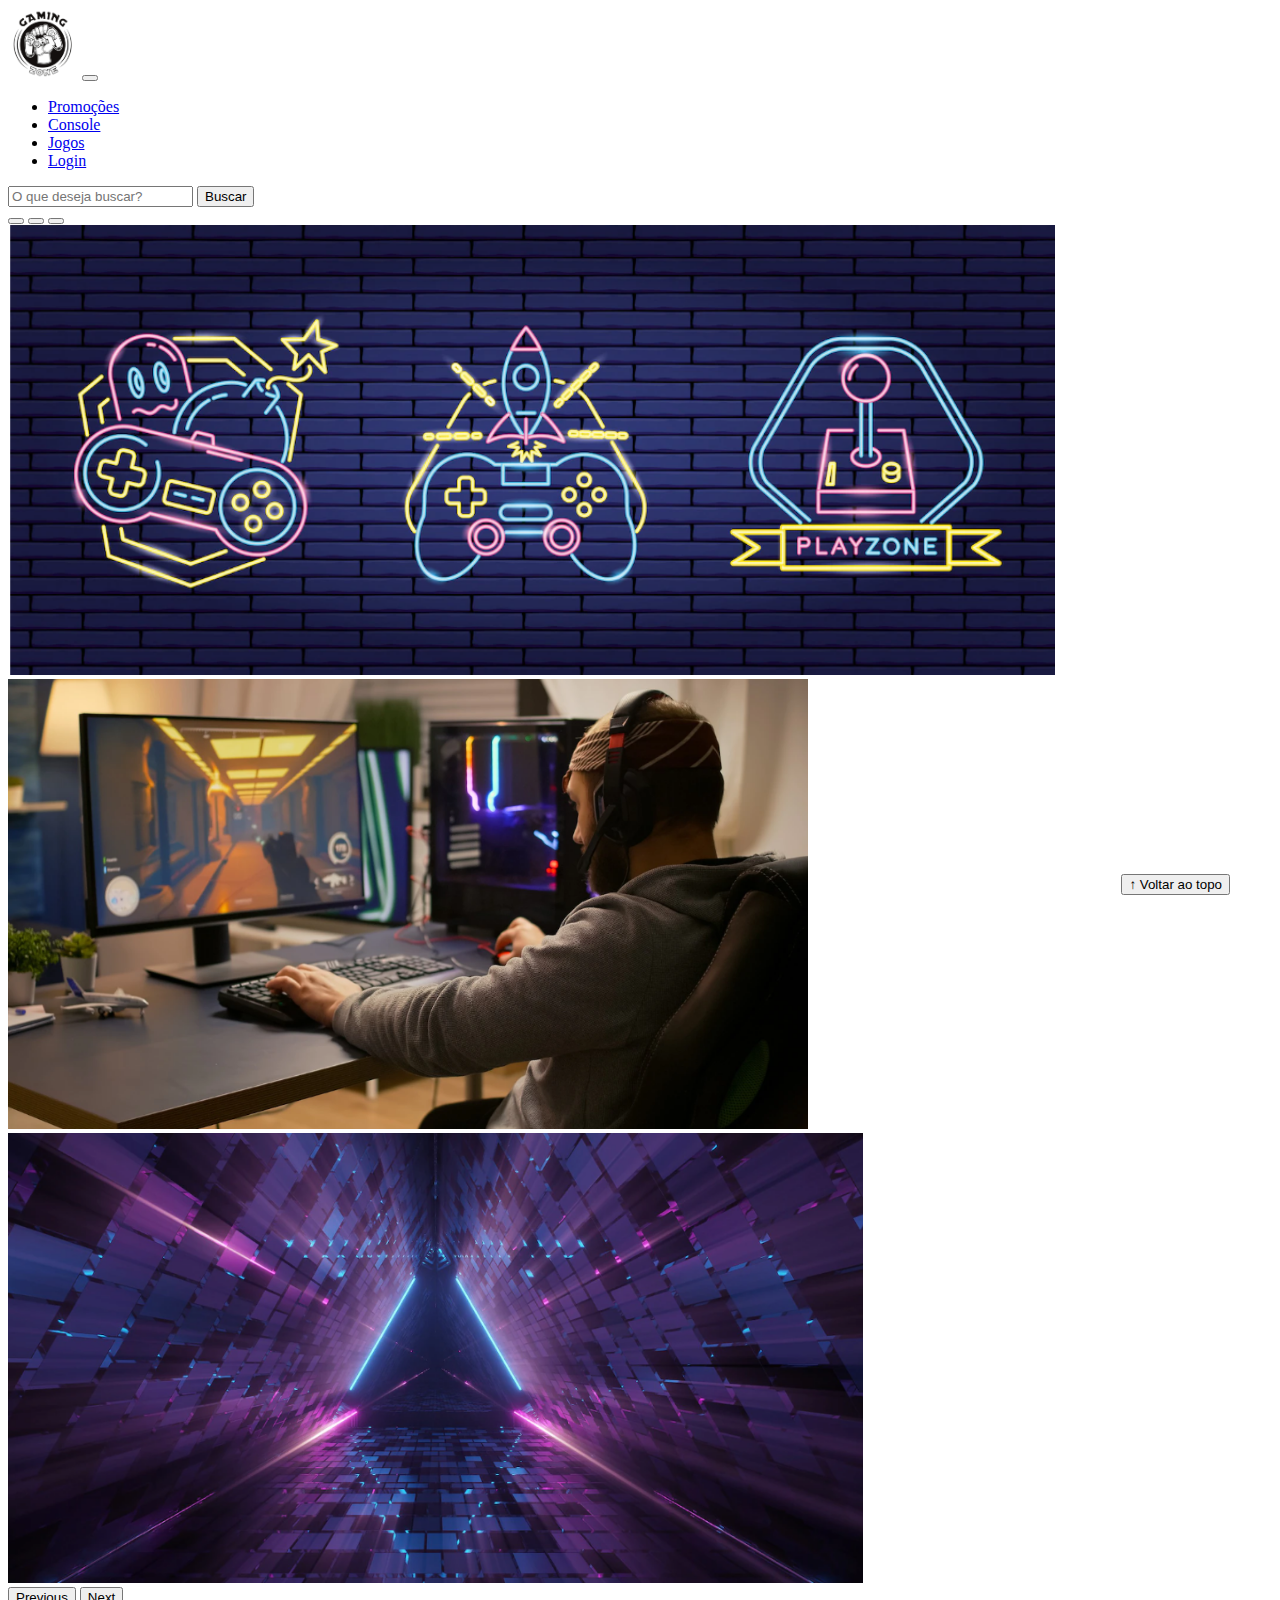
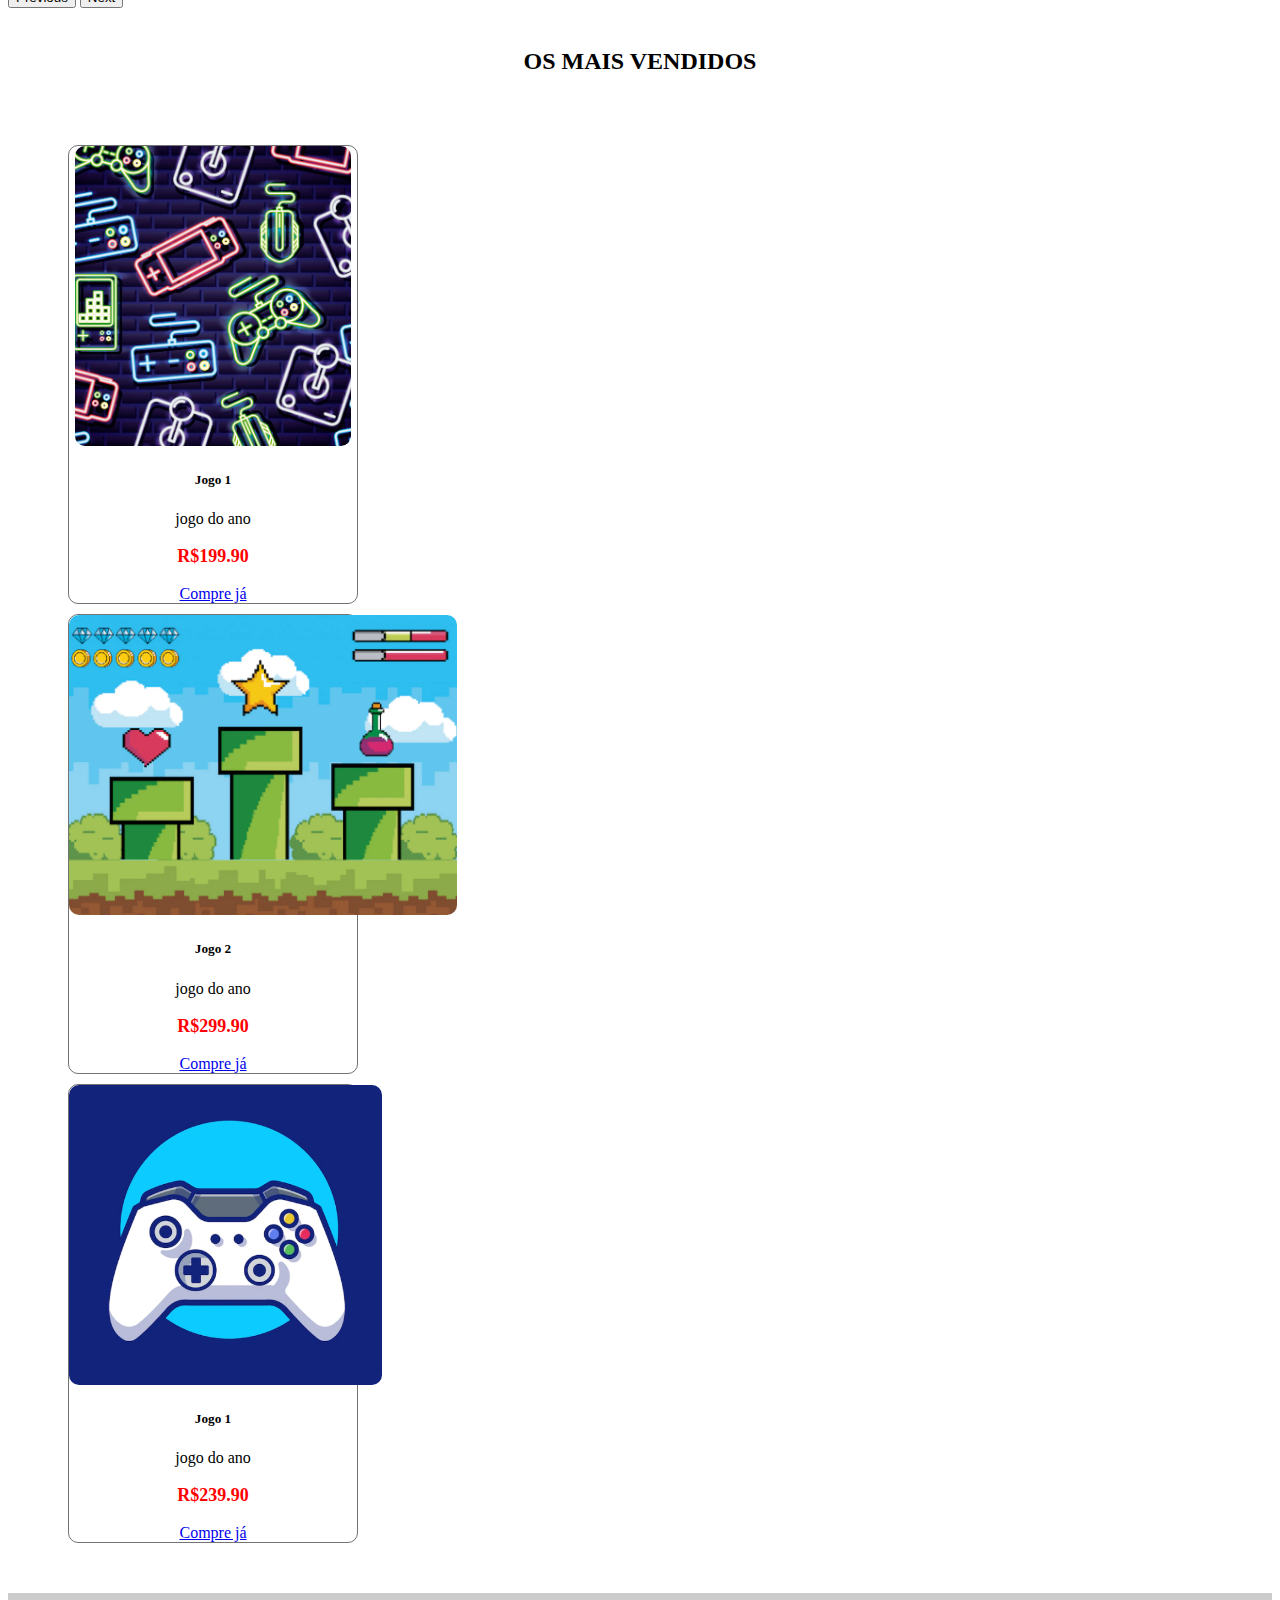
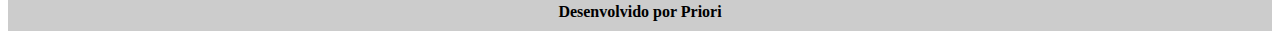
<file: index.html>
<!DOCTYPE html>
<html lang="pt-br">

<head>
  <meta charset="UTF-8">
  <meta http-equiv="X-UA-Compatible" content="IE=edge">
  <meta name="viewport" content="width=device-width, initial-scale=1.0">
  <title>Priori Games</title>

  <link href="https://cdn.jsdelivr.net/npm/bootstrap@5.2.2/dist/css/bootstrap.min.css" rel="stylesheet"
    integrity="sha384-Zenh87qX5JnK2Jl0vWa8Ck2rdkQ2Bzep5IDxbcnCeuOxjzrPF/et3URy9Bv1WTRi" crossorigin="anonymous">

  <link rel="stylesheet" href="css/style.css">



</head>

<body>
  <header>
    <nav class="navbar navbar-expand-lg">
      <div class="container-fluid">
        <a class="navbarbrand" href="index.html"><img src="img/logo.png"></a>
        <button class="navbar-toggler" type="button" data-bstoggle="collapse" data-bs-target="#navbarSupportedContent"
          ariacontrols="navbarSupportedContent" aria-expanded="false" aria-label="Toggle navigation">
          <span class="navbar-toggler-icon"></span>
        </button>
        <div class="collapse navbar-collapse" id="navbarSupportedContent">
          <ul class="navbar-nav me-auto mb-2 mb-lg-0">
            <li class="nav-item">
              <a class="nav-link active" ariacurrent="page" href="#">Promoções</a>
            </li>
            <li class="nav-item">
              <a class="nav-link" href="#">Console</a>
            </li>
            <li class="nav-item">
              <a class="nav-link" href="#">Jogos</a>
            </li>
            <li class="nav-item">
              <a class="nav-link" href="login.html" target="_blank">Login</a>
            </li> 
          </ul>
          <form class="d-flex" role="search">
            <input class="form-control me2" type="search" placeholder="O que deseja buscar?" aria-label="Search">
            <button class="btn btn-outlinesuccess" type="submit">Buscar</button>
          </form>
        </div>
      </div>
    </nav>
  </header>

  <main>

    <section id="section-banners" class="container-fluid">

      <div id="carouselExampleIndicators" class="carousel slide">
           <div class="carousel-indicators">
             <button type="button" data-bs-target="#carouselExampleIndicators" data-bs-slide-to="0" class="active" aria-current="true" aria-label="Slide 1"></button>
             <button type="button" data-bs-target="#carouselExampleIndicators" data-bs-slide-to="1" aria-label="Slide 2"></button>
             <button type="button" data-bs-target="#carouselExampleIndicators" data-bs-slide-to="2" aria-label="Slide 3"></button>
           </div>
           <div class="carousel-inner">
             <div class="carousel-item active">
               <img src="/img/banner1.PNG" class="d-block w-100" alt="banner de exibição de...">
             </div>
             <div class="carousel-item">
               <img src="/img/banner2.PNG" class="d-block w-100" alt="banner de exibição de...">
             </div>
             <div class="carousel-item">
               <img src="/img/banner3.PNG" class="d-block w-100" alt="banner de exibição de...">
             </div>
           </div>
           <button class="carousel-control-prev" type="button" data-bs-target="#carouselExampleIndicators" data-bs-slide="prev">
             <span class="carousel-control-prev-icon" aria-hidden="true"></span>
             <span class="visually-hidden">Previous</span>
           </button>
           <button class="carousel-control-next" type="button" data-bs-target="#carouselExampleIndicators" data-bs-slide="next">
             <span class="carousel-control-next-icon" aria-hidden="true"></span>
             <span class="visually-hidden">Next</span>
           </button>
         </div>
     
     
         </section>
         <section id="section-vendidos" class="container-fluid">
     
           <h2>OS MAIS VENDIDOS</h2>

         <div class="card-group">
           <div class="card" style="width: 18rem;">
              <img src="img/jogo1.PNG" class="card-img-top" alt="jogo de aventura">
              <div class="card-body">
                <h5 class="card-title">Jogo 1 </h5>
                <p class="card-text">jogo do ano</p>
                <p class="preco">R$199.90</p>
                <a href="#" class="btn btn-primary">Compre já</a>
              </div>
            </div>
            <div class="card" style="width: 18rem;">
              <img src="img/jogo2.PNG" class="card-img-top" alt="jogo de corrida ">
              <div class="card-body">
                <h5 class="card-title">Jogo 2 </h5>
                <p class="card-text">jogo do ano</p>
                <p class="preco">R$299.90</p>
                <a href="#" class="btn btn-primary">Compre já</a>
              </div>
            </div>           
            <div class="card" style="width: 18rem;">
             <img src="img/jogo3.PNG" class="card-img-top" alt="jogo de tiro">
             <div class="card-body">
               <h5 class="card-title">Jogo 1 </h5>
               <p class="card-text">jogo do ano</p>
               <p class="preco">R$239.90</p>
               <a href="#" class="btn btn-primary">Compre já</a>
             </div>
           </div>
           
         </div>
         </section>
    
  </main>

  <footer>
    <p>Desenvolvido por Priori </p>
  </footer>

  <button id="voltar-topo" type="button" class="btn btn-outline-primary" onclick="topo()">&uarr; Voltar ao topo</button>

  <script src="js/script.js"></script>
  <script src="https://cdn.jsdelivr.net/npm/bootstrap@5.2.2/dist/js/bootstrap.bundle.min.js"
    integrity="sha384-OERcA2EqjJCMA+/3y+gxIOqMEjwtxJY7qPCqsdltbNJuaOe923+mo//f6V8Qbsw3"
    crossorigin="anonymous"></script>

</body>

</html>
</file>
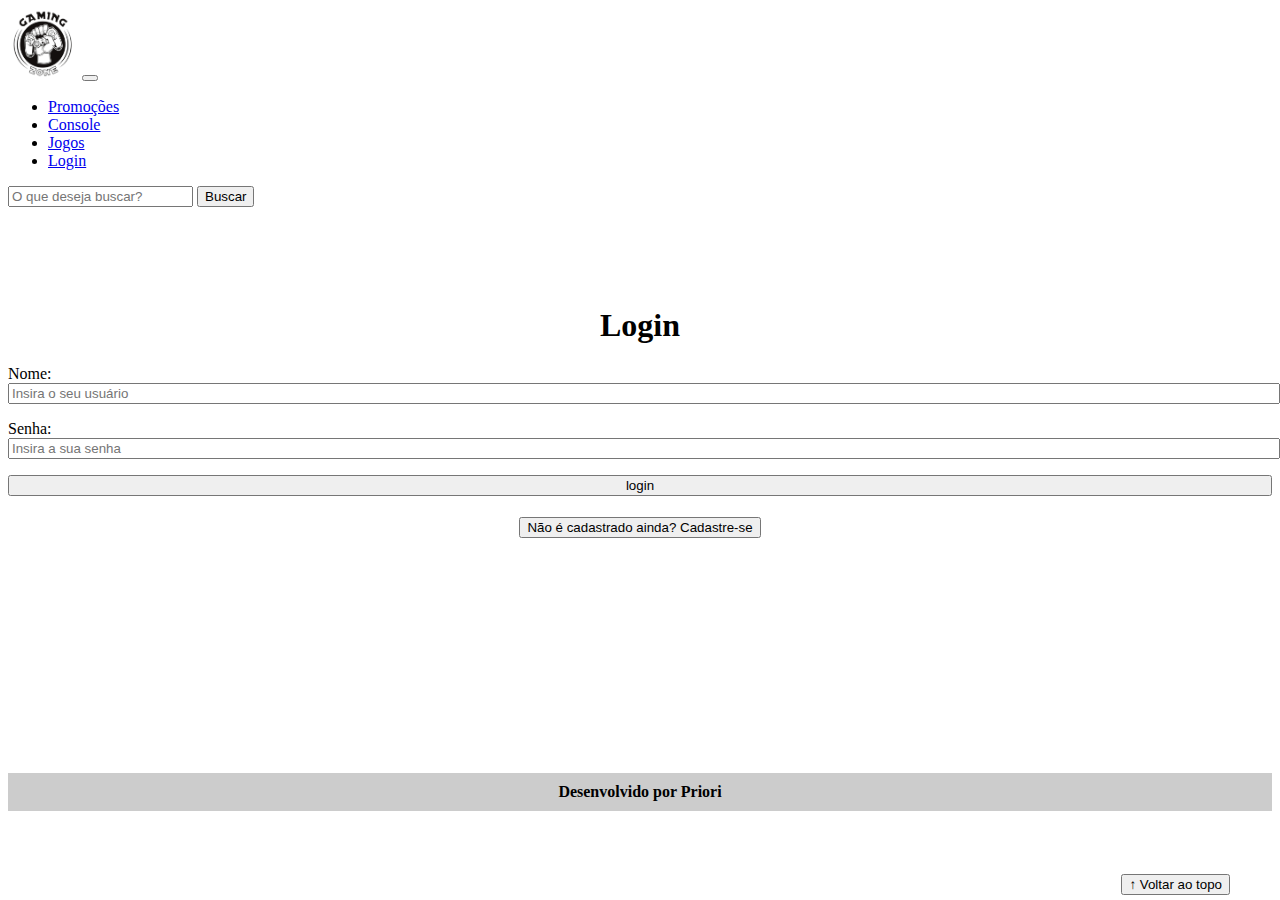
<file: login.html>
<!DOCTYPE html>
<html lang="pt-br">

<head>
    <meta charset="UTF-8">
    <meta http-equiv="X-UA-Compatible" content="IE=edge">
    <meta name="viewport" content="width=device-width, initial-scale=1.0">
    <title>Priori Games - login</title>
    <link href="https://cdn.jsdelivr.net/npm/bootstrap@5.2.2/dist/css/bootstrap.min.css" rel="stylesheet"
        integrity="sha384-Zenh87qX5JnK2Jl0vWa8Ck2rdkQ2Bzep5IDxbcnCeuOxjzrPF/et3URy9Bv1WTRi" crossorigin="anonymous">
    <link rel="stylesheet" href="css/style.css">
</head>

<body>
    <header>
        <nav class="navbar navbar-expand-lg">
            <div class="container-fluid">
              <a class="navbarbrand" href="index.html"><img src="img/logo.png"></a>
              <button class="navbar-toggler" type="button" data-bstoggle="collapse" data-bs-target="#navbarSupportedContent"
                ariacontrols="navbarSupportedContent" aria-expanded="false" aria-label="Toggle navigation">
                <span class="navbar-toggler-icon"></span>
              </button>
              <div class="collapse navbar-collapse" id="navbarSupportedContent">
                <ul class="navbar-nav me-auto mb-2 mb-lg-0">
                  <li class="nav-item">
                    <a class="nav-link active" ariacurrent="page" href="#">Promoções</a>
                  </li>
                  <li class="nav-item">
                    <a class="nav-link" href="#">Console</a>
                  </li>
                  <li class="nav-item">
                    <a class="nav-link" href="index.html">Jogos</a>
                  </li>
                  <li class="nav-item">
                    <a class="nav-link" href="login.html" target="_blank">Login</a>
                  </li> 
                </ul>
                <form class="d-flex" role="search">
                  <input class="form-control me2" type="search" placeholder="O que deseja buscar?" aria-label="Search">
                  <button class="btn btn-outlinesuccess" type="submit">Buscar</button>
                </form>
              </div>
            </div>
          </nav>
    </header>

    <main>
        <section id="section-login">
            <h1>Login</h1>
            <div class="d-flex justify-content-center">
                <form method="post" action="" id="login">
                    <p>
                        <label for="usuario">Nome: </label>
                        <input id="usuario" name="usuario" required="required" type="text"
                            placeholder="Insira o seu usuário" class="form-control" />
                    </p>
                    <p>
                        <label for="senha">Senha: </label>
                        <input id="senha" name="senha" required="required" type="password"
                            placeholder="Insira a sua senha" class="form-control" />
                    </p>
                    <p>
                        <input type="button" value="login" class="btn btn-primary" id="bt-login" onclick="login()" />
                    </p>
                </form>
            </div>
        </section>

        <section id="section-cadastro">
            <div id="botao-cadastrar">
                <button type="button" class="btn btn-info">Não é cadastrado ainda? Cadastre-se</button>
            </div>
            <div id="form-cadastrar">

                <h1>Criar minha conta</h1>
                <p>Informe os seus dados abaixo para criar sua conta.</p>

                <div class="d-flex justify-content-center">
                    <form method="post" action="" id="login">
                        <p>
                            <label for="usuario">Usuário: </label>
                            <input id="usuario" name="usuario" required="required" type="text"
                                placeholder="ex. nome de usuário" class="form-control" />
                        </p>
                        <p>
                            <label for="email">E-mail: </label>
                            <input id="email" name="email" required="required" type="email"
                                placeholder="seu@email.com.br" class="form-control" />
                        </p>
                        <p>
                            <label for="senha">Senha: </label>
                            <input id="senha" name="senha" required="required" type="password"
                                placeholder="mínimo de 6 caracteres" class="form-control" />
                        </p>
                        <p>
                            <input type="button" value="Cadastrar" class="btn btn-primary" id="bt-cadastrar"
                                onclick="cadastro()" />
                        </p>
                    </form>
                </div>

            </div>
        </section>

    </main>



    <footer>
        <p>Desenvolvido por Priori </p>
    </footer>

    <button id="voltar-topo" type="button" class="btn btn-outline-primary">&uarr; Voltar ao topo</button>

    <script src="https://cdn.jsdelivr.net/npm/bootstrap@5.2.2/dist/js/bootstrap.bundle.min.js"
        integrity="sha384-OERcA2EqjJCMA+/3y+gxIOqMEjwtxJY7qPCqsdltbNJuaOe923+mo//f6V8Qbsw3"
        crossorigin="anonymous"></script>
    <script src="js/script.js"></script>

    <script src="https://code.jquery.com/jquery-3.6.1.js"
        integrity="sha256-3zlB5s2uwoUzrXK3BT7AX3FyvojsraNFxCc2vC/7pNI=" crossorigin="anonymous"></script>
    <script type="text/javascript" src="js/jquery-script.js"></script>

</body>

</html>
</file>
<file: css/style.css>
/*cabeçalho*/
header img {
    height: 70px;
    width: 70px;
}

/*Conteudo principal*/
main {
  min-height: 450px;
}

/*banner*/
#section-banners img {
  height: 450px;
}

/*Produtos vendidos*/

#section-vendidos{
  text-align: center;
}

#section-vendidos h2 {
  font-weight: bolder;
  padding: 20px ;
}

#section-vendidos img {
  height: 300px;
  border-radius: 10px;
}

#section-vendidos .card-group{
  margin: 50px;
}

#section-vendidos .card{
  margin: 10px;
  border: 1px solid #0000008c;
  border-radius: 10px;
}

#section-vendidos .preco {
  color: red;
  font-size: 18px;
  font-weight: bold;
}


/*Rodapé*/
footer { 
  background-color: #ccc;
  position: relative;
  bottom: 0;
}
footer p {
  text-align: center;
  font-weight: bold;
  padding: 10px;
}

/*Botão Voltar topo*/

#voltar-topo{
  position: fixed;
  bottom: 5px;
  right: 50px;
}

/* página de login  */
#section-login {
  margin-top: 100px;
}

#section-login h1{
  text-align: center; 
}

#section-login input{
 width: 100%; 
}

/* Formulário de cadastro*/

#section-cadastro {
  padding: 5px;
  text-align: center;
  background-color: #fff;
}

#form-cadastrar {
  padding: 50px;
  display: none;
}

#rodape {
  position: fixed;
  top: 0px;
  font-size: 30px;
  /* right: 0px; */
}
</file>
